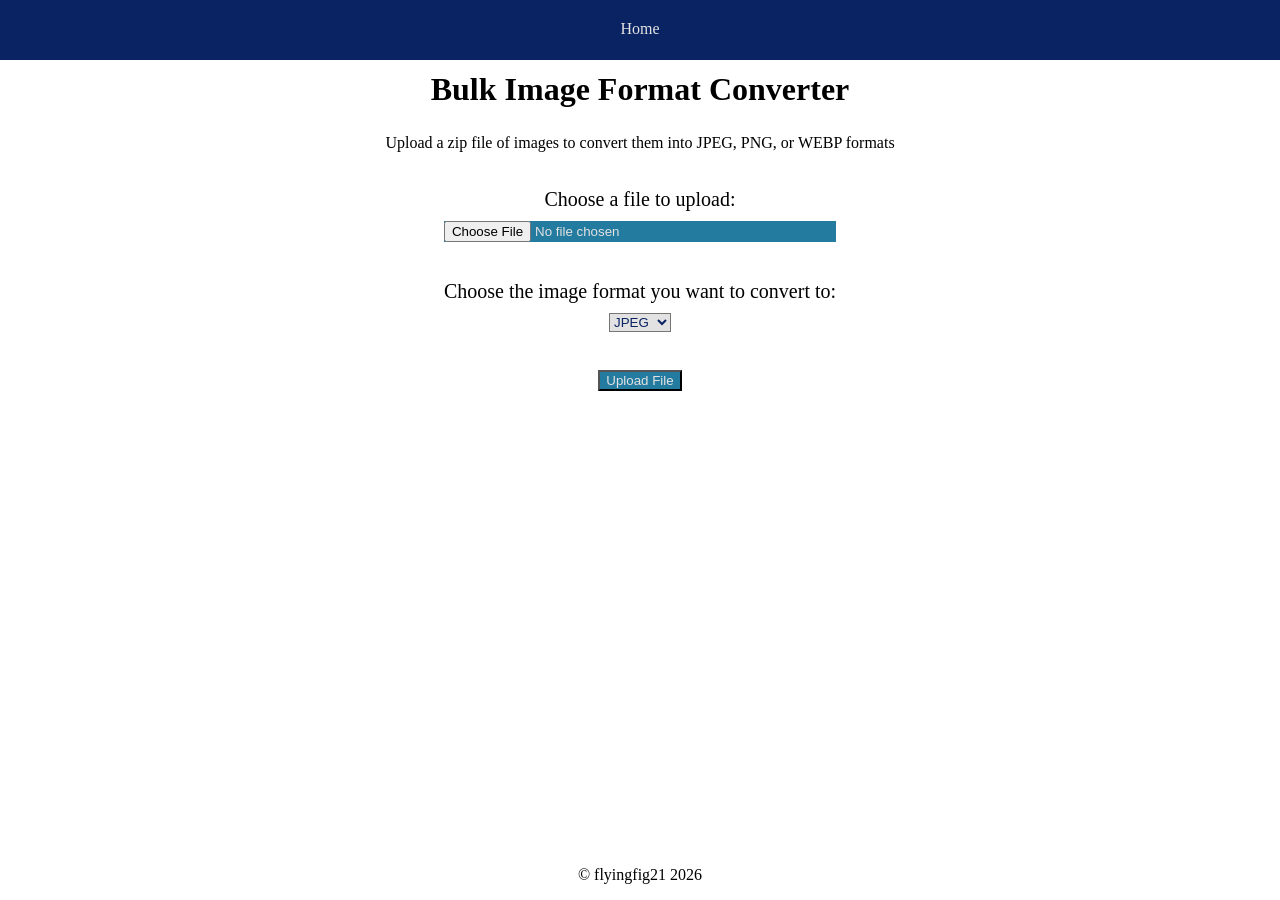
<file: image-converter-app/templates/index.html>
<!DOCTYPE html>
<html lang="en-US">
<head>
    <meta charset="UTF-8">
    <meta name="viewport" content="width=device-width, initial-scale=1.0">
    <title>Bulk Image Format Converter</title>
    <link rel="stylesheet" type="text/css" href="../static/css/styles.css">
</head>
<body>
    <header>
        <nav class="bg-dark">
            <ul class="list-reset nav-list">
                <li>Home</li>
            </ul>
        </nav>
        <hgroup>
            <h1>Bulk Image Format Converter</h1>
            <p>Upload a zip file of images to convert them into JPEG, PNG, or WEBP formats</p>
        </hgroup>
    </header>
    <main class="content">
        <div class="form-container">
            <form class="form" action="/convert" method="POST" enctype="multipart/form-data"> <!-- Indicates the file selected by the user should be sent to the /convert route. Setting enctype to multipart/form-data is necessary for submitting the entire file -->
                <label for="file-upload">Choose a file to upload:</label> 
                <input class="bg-primary" type="file" name="file" accept=".zip" required/><br> <!-- Creates the button where users can select a zip file from their files. It is designed so that it only accepts files with a .zip extension to prevent users from submitting invalid file types. -->
                <label for="convert-type">Choose the image format you want to convert to:</label>
                <select class="bg-light" name="convert-type" id="convert-type">
                    <option value="JPEG" selected>JPEG</option>
                    <option value="PNG">PNG</option>
                    <option value="WEBP">WEBP</option>
                </select><br>
                <button class="bg-primary" type="submit">Upload File</button> <!-- The button that users click to submit their file -->
            </form>
        </div>
    </main>
    <footer>
        <p>&copy; flyingfig21 2026</p>
    </footer>
</body>
</html>
</file>
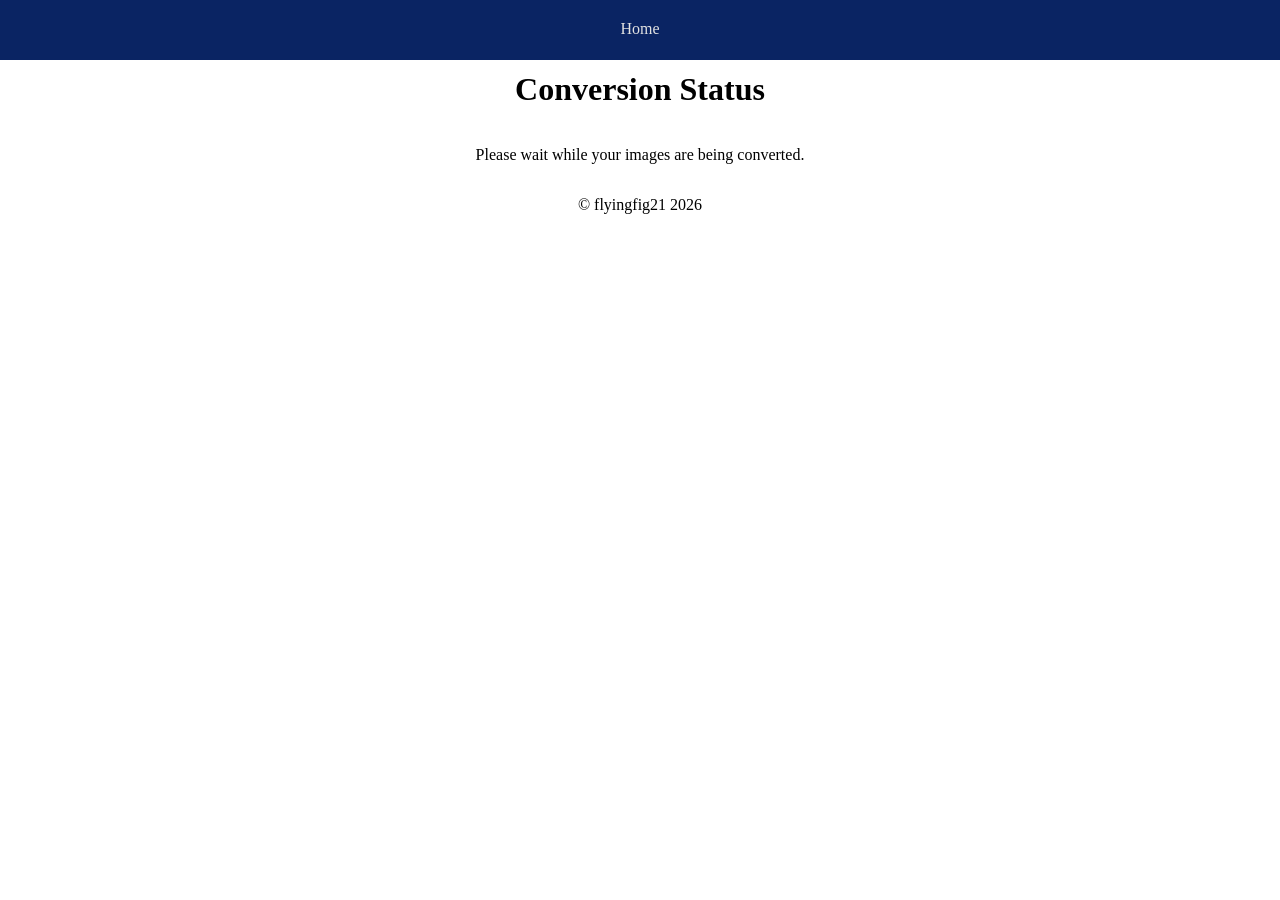
<file: image-converter-app/templates/status.html>
<!DOCTYPE html>
<html lang="en-US">
<head>
    <meta charset="UTF-8">
    <meta name="viewport" content="width=device-width, initial-scale=1.0">
    <title>Conversion Status</title>
    <link rel="stylesheet" type="text/css" href="../static/css/styles.css">
    <script> <!-- Loop that reloads the page every 2 seconds when the images have not finished converting -->
        window.onload = function() {
            const rawStatus = "{{ job['status'] }}";
            const status = rawStatus.replace(/['"]+/g, '');
            if (status !== "done") {
                setTimeout(() => {
                    window.location.reload();
                }, 2000);
            }
        };
    </script>
</head>
<body>
    <header>
        <nav class="bg-dark">
            <ul class="list-reset nav-list">
                <li>Home</li>
            </ul>
        </nav>
        <h1>Conversion Status</h1>
    </header>
    <main>
        <p style="text-align: center;">Please wait while your images are being converted.</p>
    </main>
    <footer>
        <p>&copy; flyingfig21 2026</p>
    </footer>
</body>
</html>
</file>
<file: image-converter-app/static/css/styles.css>
:root {
    --imperial-blue: #0A2463;
    --cerulean: #247BA0;
    --alabaster-grey: #E2E2E2;
    --color-dark: var(--imperial-blue);
    --color-light: var(--alabaster-grey);
    --color-primary: var(--cerulean);
}

html {
  box-sizing: border-box;
}

*, *::before, *::after {
  box-sizing: inherit;
}

body {
    margin: 0;
    display: flex;
    flex-direction: column;
    min-height: 100dvh;
}

html, body {
    height: 100%;
}

.bg-dark {
    background: var(--color-dark);
    color: var(--color-light);
}

.bg-light {
    background: var(--color-light);
    color: var(--color-dark);
}

.bg-primary {
    background: var(--color-primary);
    color: var(--color-light);
}

.list-reset {
    list-style-type: none;
    margin: 0;
    padding: 0;
}

.content {
    flex-grow: 1;
}

header {
    padding-top: 50px;
    display: flex;
    align-items: center;
    justify-content: center;
}

nav {
    position: fixed;
    top: 0;
    left: 0;
    right: 0;
    height: 60px;
}

hgroup {
    display: flex;
    flex-direction: column;
    align-items: center;
    text-align: center;
}

hgroup h1 {
    margin-bottom: 0.3em;
}

.nav-list {
    display: flex;
    justify-content: center;

}

.nav-list li {
    padding: 20px;
    display: inline-block;
}

.form-container {
    display: flex;
    flex-direction: column;
    align-items: center;
}

.form {
    display: flex;
    flex-direction: column;
    gap: 10px;
    padding: 20px;
    align-items: center;
}

.form label {
    font-size: 20px;
}

.form input[type="file"] {
    display: block;
    margin: 0 auto;
    cursor: pointer;
    width: 100%;
    max-width: 100%;
}

.form input[type="submit"] {
    display: block;
    margin: 0 auto;
    cursor: pointer;
}

footer {
    text-align: center;
}
</file>
